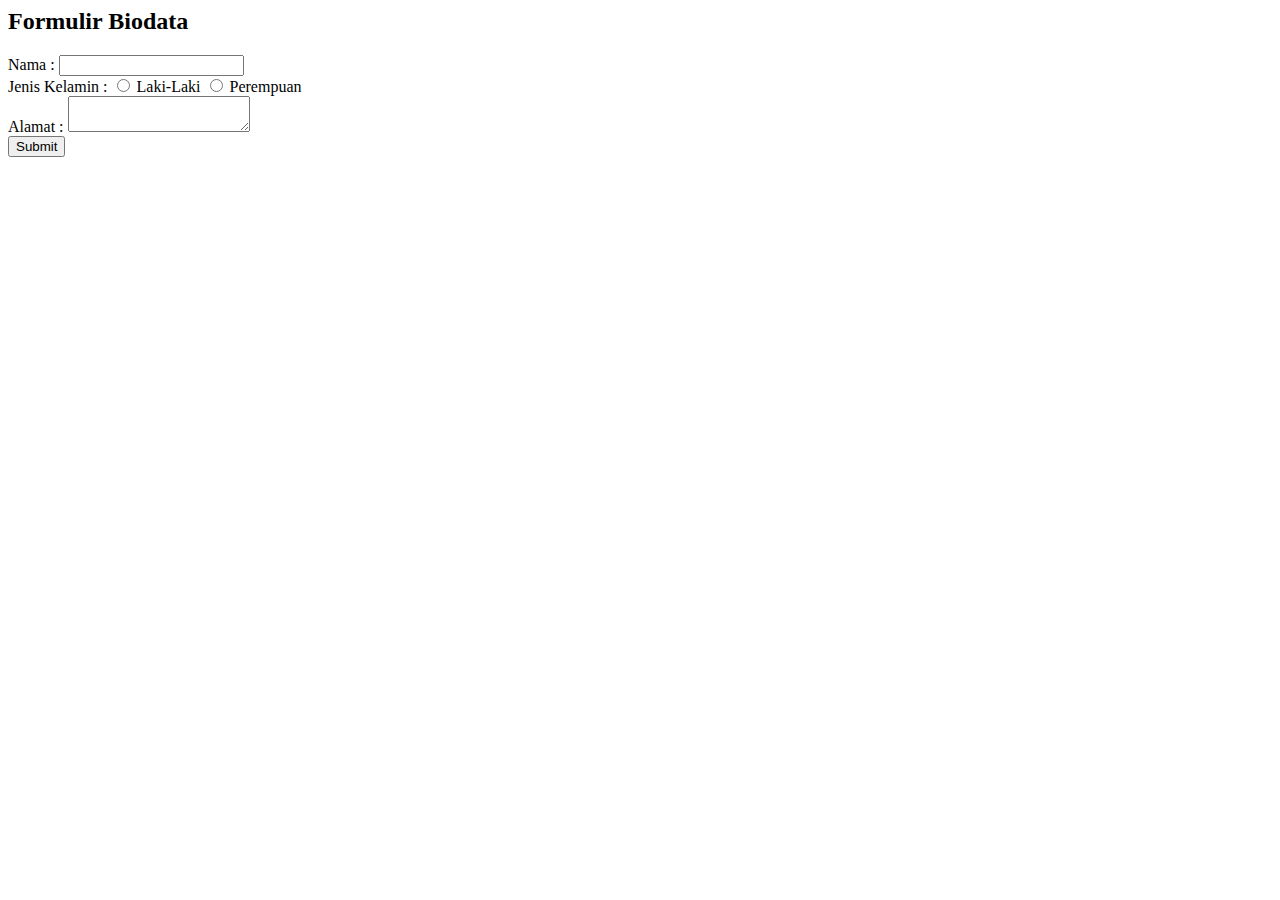
<file: lathianjquery.html>
<html>
<head>
<title>Validasi Form</title>
<head>
<body>
<script language="JavaScript">
function ckForm(){
var str, error;
str = "";
error = 0;
if(document.getElementById("txtNama").value.length<= 0){
str += "- Nama tidak boleh kosong.\n";
error++;
}
if(document.getElementById("rdJenisKelamin_1").checked== false
&& document.getElementById("rdJenisKelamin_2").checked==false){
str += "- Jenis kelamin belum ditentukan.\n";
error++;
}
if(document.getElementById("txtAlamat").value.length<= 0){
str += "- Alamat tidak boleh kosong.\n";
error++;
}
if(error > 0){
alert("Terdapat kesalahan : \n"+ str);
return false;
} else{
return true;
}
}
</script>
<h2>Formulir Biodata</h2>
<form action="#"method="post" onSubmit="return ckForm()">
Nama : <input type="text"name="txtNama" id="txtNama" /><br />
Jenis Kelamin : <input type="radio" name=" rdJenisKelamin" id="rdJenisKelamin_1"
value="Laki-Laki" /> Laki-Laki
<input type="radio" name="rdJenisKelamin" id="rdJenisKelamin_2" value="Perempuan"
/> Perempuan <br />
Alamat : <textarea name="txtAlamat" id="txtAlamat"></textarea> <br />
<input type="submit"value="Submit" />
</form>
</body>
</html>
</file>
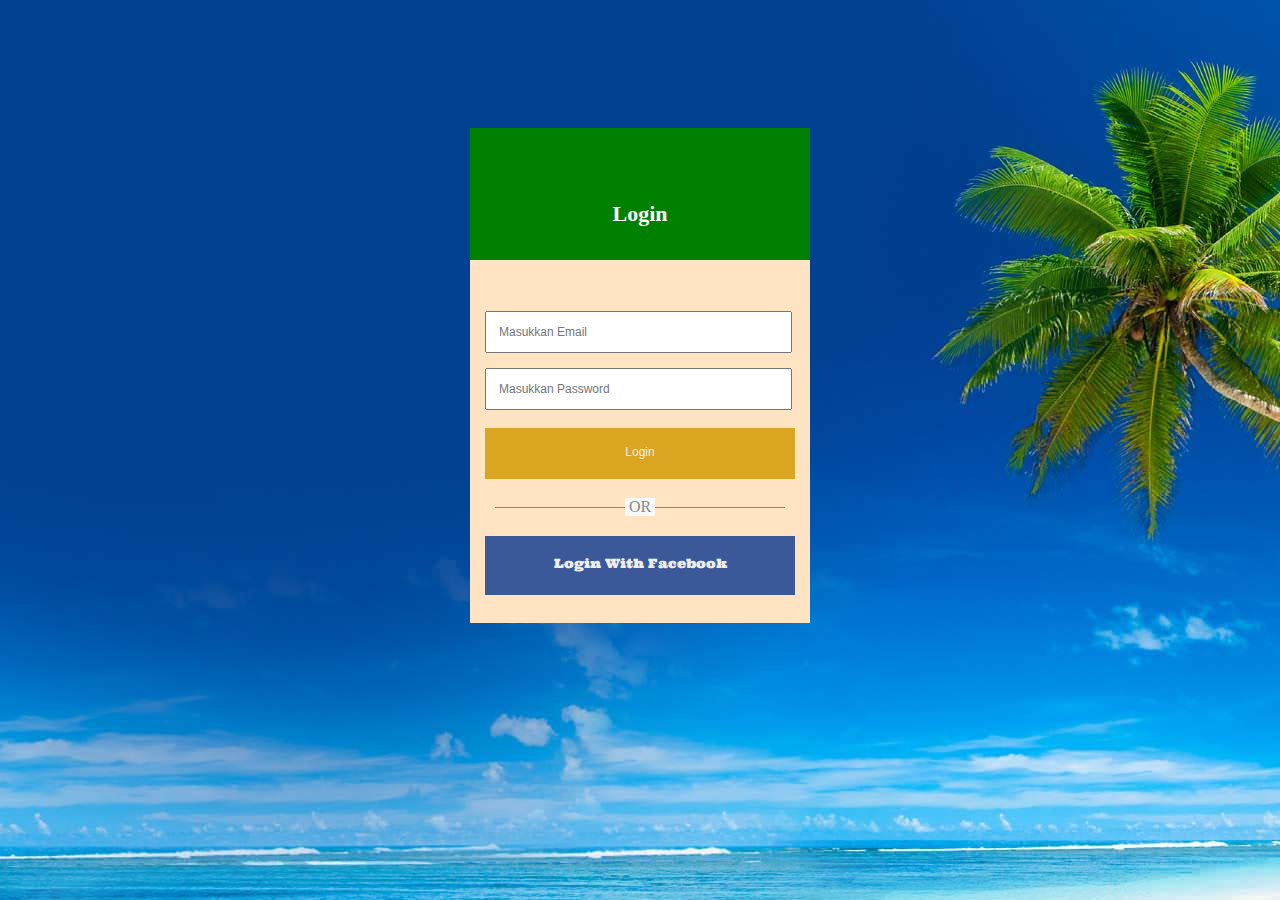
<file: login/login.html>
<!DOCTYPE html>
<html>
<head>
    <title>Login form</title>
    <link rel="stylesheet" href="style.css">
    <link href="https://fonts.googleapis.com/css?family=Dangrek|Siemreap|Ultra" rel="stylesheet">
    <link href="https://fonts.googleapis.com/css?family=Dangrek|Ultra" rel="stylesheet">
    <link rel="stylesheet" href="https://use.fontawesome.com/releases/v5.0.13/css/all.css" integrity="sha384-DNOHZ68U8hZfKXOrtjWvjxusGo9WQnrNx2sqG0tfsghAvtVlRW3tvkXWZh58N9jp" crossorigin="anonymous">
    <link rel="stylesheet" href="animate.css">

</head>
<body>
    <div class="login animated zoomInDown">
        <h3> <i class="fab fa-app-store fa-5x"></i><BR>Login</h3>
            <form action="">
                <input class="inputform" type="email" placeholder="Masukkan Email">
                <input class="inputform" type="password" placeholder="Masukkan Password">
                <input class="submitform" type="submit" value="Login">
                <div class="border-p"></div>
                <p>OR</p>
                <button> <i class="fab fa-facebook"></i>Login With Facebook</button>
            </form>
    </div>
</body>
</html>
</file>
<file: login/style.css>
body{
    margin: 0;
    padding: 0;
    background-image: url('background.jpg');
}
.login{
    max-width: 340px;
    margin:10% auto;
    background: #FFE4C4;

}
.login h3{
    text-align: center;
    padding: 25px 10px;
    background-color: #008000;
    color: #fff;
    font-size: 22px;
    font-family: 'Siemreap', cursive;
}

form{
    padding: 0;
    margin: auto;
    padding: 15px;
}
.inputform{
    width: 90%;
    padding: 1em;
    margin-top: 1.2em;
    color: #888;
    font-size: 12px;
}
.submitform{
    width: 100%;
    padding: 1.4em;
    margin: 1.5em 0;
    color: #888;
    background-color:#DAA520 ;
    border:none;
    color:#eee;
    border-bottom: 4px solid transparent;
    font-size: 12px;
}
.submitform:hover{
    opacity: 0.8;
    border-color: #00adb1;
}
form p{
    text-align: center;
    color: #888;
    width: 30px;
    margin: 10px auto 0;
    background: #f9f9f9;
    position: relative;
    bottom: 20px;
}
.border-p{
    border-top: 1px solid #888;
    margin: 10px 10px;
}
button{
    background-color: #3b5998;
    width: 100%;
    padding: 1.4em;
    margin-bottom: 1em;
    color: #888; ;
    border:none;
    color:#eee;
    border-bottom: 4px solid transparent;
    font-family: 'Ultra', serif;
}
button:hover{
    opacity: 0.9;
    border-color: #3b3998;
}*/
</file>
